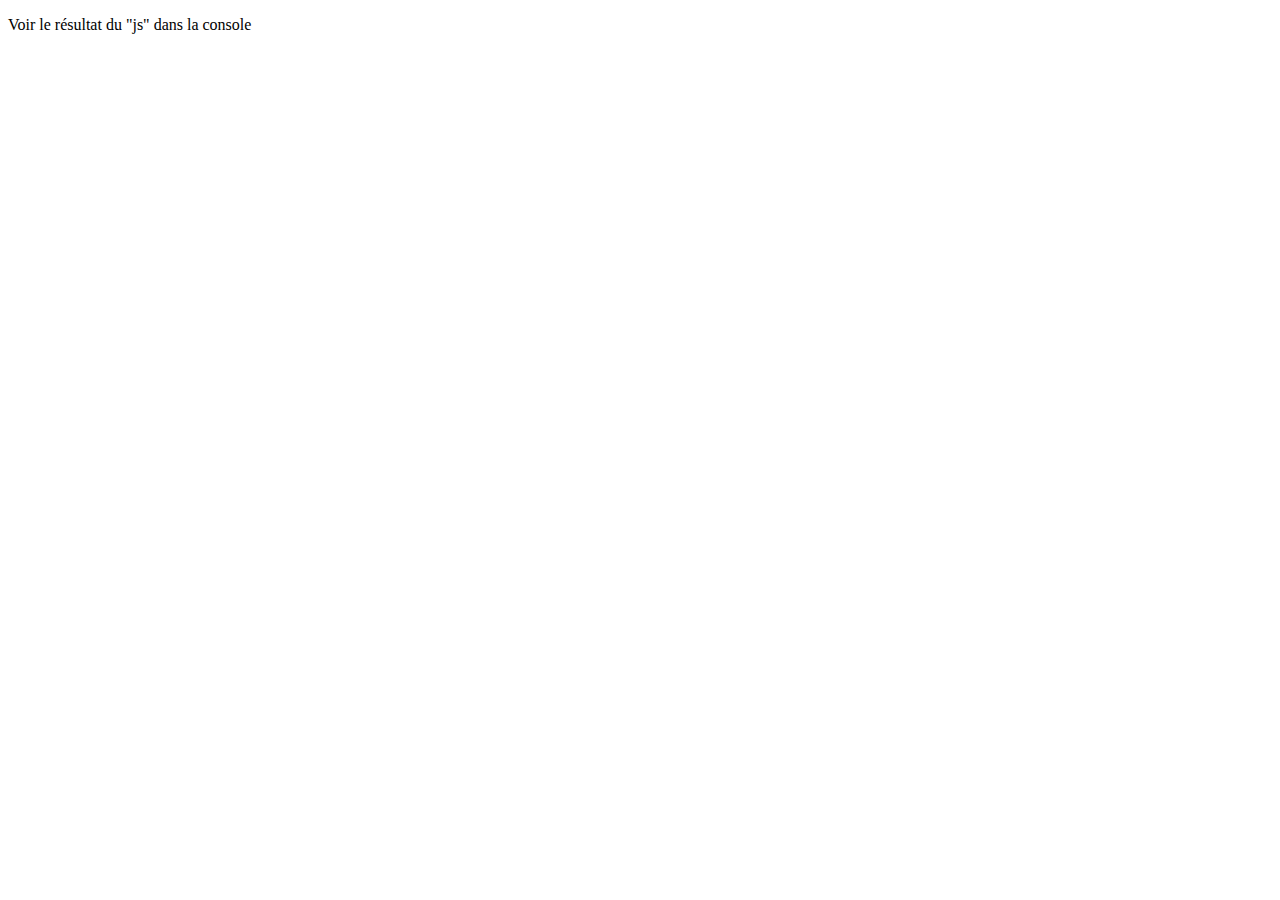
<file: index.html>
<!DOCTYPE html>
<html lang="fr">
  <head>
    <meta charset="UTF-8" />
    <meta name="viewport" content="width=device-width, initial-scale=1.0" />
    <link rel="stylesheet" href="./Asset/css/index.css" />

    <title>Javascript</title>
  </head>
  <body>
    <p>Voir le résultat du "js" dans la console</p>
    <!--<div id="container">
        <h1 class="titre">Javascript</h1>
        <p class="paragraphe">Premier texte</p>
        <p class="paragraphe">Deuxième texte</p>
    </div>-->

    <!--<div id="editerMoi">
        <p class="texte">Texte premier</p>
        <input type="text" id="monInput" value="valeur initiale">           Champ de saisie
    </div>-->

    <!--<div id="box" class="carre">
        <p>Cliquez pour changer la forme</p>
    </div>-->

    <!--<div id="liste">
        <button id="ajout">Ajouter un élément</button>
        <ul id="items"></ul>
    </div>-->

    <!--<form id="monFormumaire">
        <input type="text" id="nomInput" placehoder="Entrez votre nom">
        <button type="submit">Envoyer</button>
    </form>
    <div id="resultat"></div>-->

    <script src="./Asset/js/exo5.js"></script>
    <!--<script src="./Asset/js/exo4.js"></script>-->
    <!--<script src="./Asset/js/dom.js"></script>-->
    <!--<script src="./Asset/js/exo3.js"></script>-->
    <!--<script src="./Asset/js/exo2.js"></script>-->
    <!--le script js est toujours en bas du body-->
    <!--<script src="./Asset/js/script.js"></script>-->
    <!--le script js est toujours en bas du body-->
  </body>
</html>
</file>
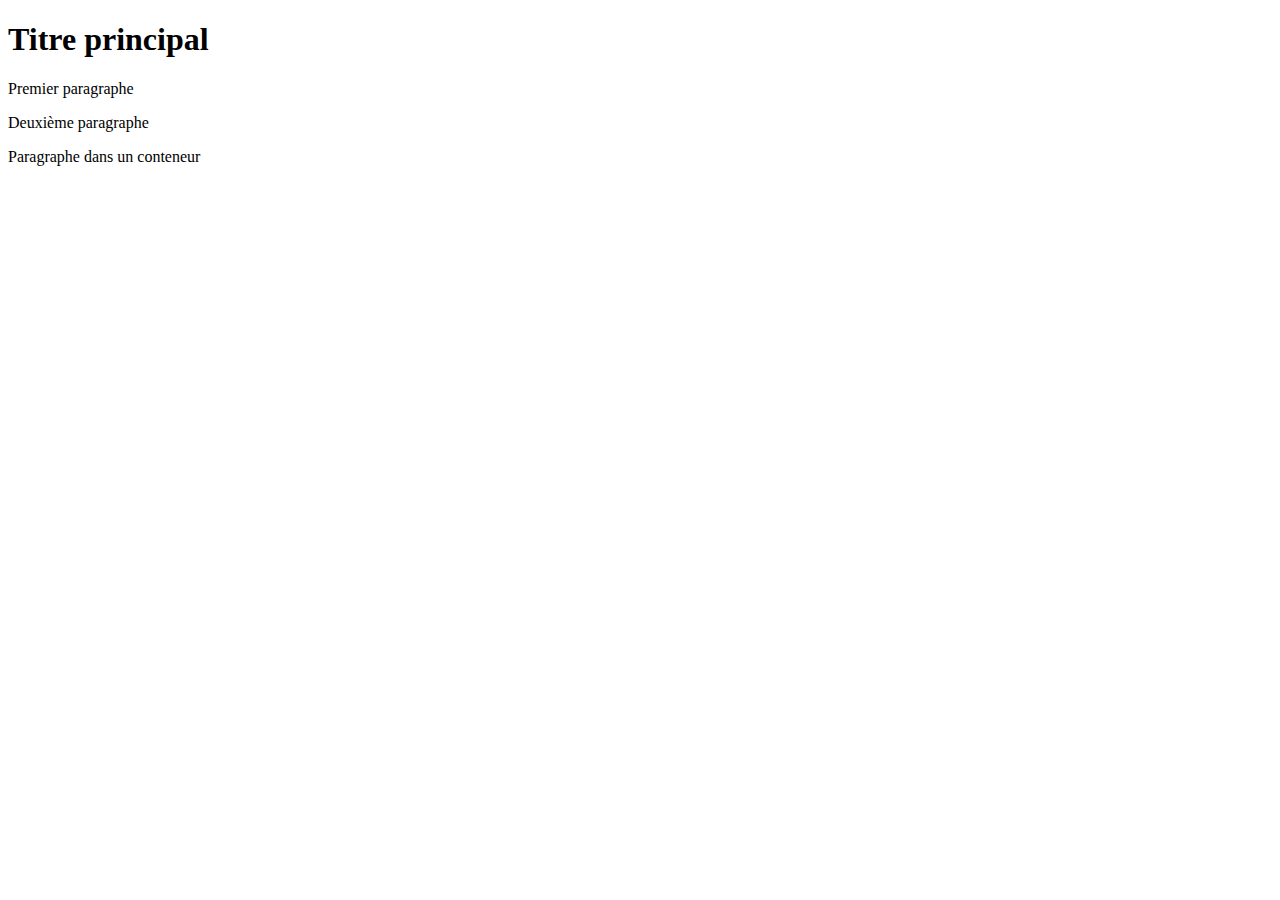
<file: script-js-exo1.html>
<!DOCTYPE html>
<html>
<head>
  <title>Exercice 1</title>
</head>
<body>
  <h1 id="titre">Titre principal</h1>
  <p class="paragraphe">Premier paragraphe</p>
  <p class="paragraphe important">Deuxième paragraphe</p>
  <div class="conteneur">
    <p>Paragraphe dans un conteneur</p>
  </div>
  
  <script>
    // À compléter : sélectionnez les éléments de différentes façons

    // 1. Sélectionnez l'élément avec l'id "titre"
    const titre = document.getElementById('titre');
      // autre méthode :
      const titreQuery = document.querySelector('#titre');

    // 2. Sélectionnez tous les éléments avec la classe "paragraphe"
    const paragraphes = document.getElementsByClassName('paragraphe');
    console.log(paragraphes);  // Affiche une collection HTML
      // autre méthode :
      const paragraphesQuerySelector = document.querySelectorAll('.paragraphe');
      console.log(paragraphesQuerySelector);  // Affiche une NodeList

    // 3. Sélectionnez le paragraphe qui a à la fois la classe "paragraphe" et "important"
    const paragrapheImportant = document.querySelector('.paragraphe.important');
    console.log(paragrapheImportant);  // Affiche le paragraphe important

    // 4. Sélectionnez le paragraphe dans le conteneur
    const paragrapheConteneur = document.querySelector('.conteneur p');
    console.log(paragrapheConteneur);  //  Affiche le paragraphe dans le conteneur
    
  </script>
</body>
</html>
</file>
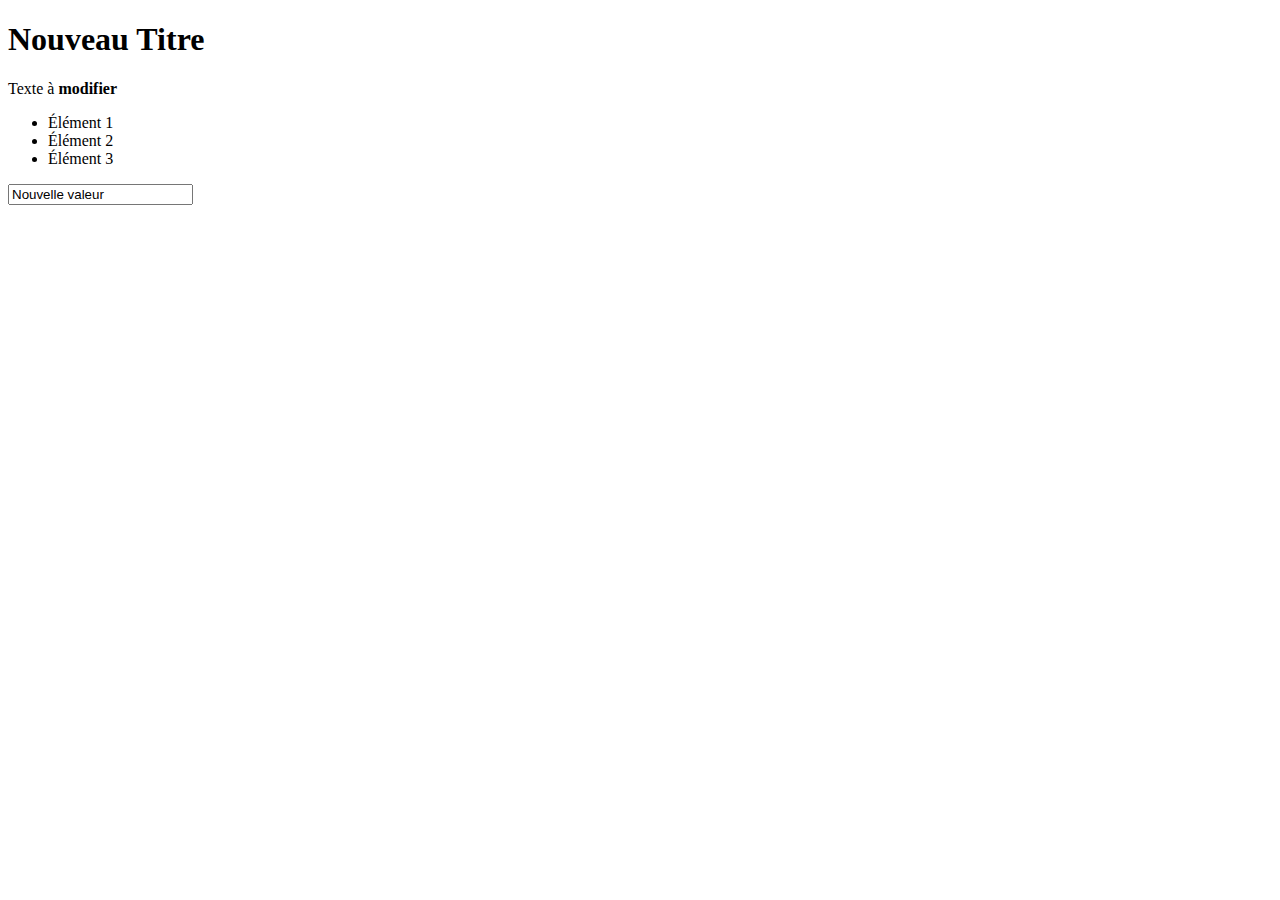
<file: script-js-exo2.html>
<!DOCTYPE html>
<html>
  <head>
    <title>Exercice 2</title>
  </head>
  <body>
    <h1 id="titre">Titre original</h1>
    <p id="para1">Texte à modifier</p>
    <div id="conteneur">Contenu initial</div>
    <input type="text" id="monInput" value="Valeur initiale" />

    <script>
      // À compléter : modifiez le contenu des éléments

      // 1. Changez le texte du titre
      const titre = document.getElementById("titre");
      titre.textContent = "Nouveau Titre";

      // 2. Ajoutez du texte en gras au paragraphe
      const para1 = document.getElementById("para1");
      para1.innerHTML = "Texte à <strong>modifier</strong>";

      // 3. Remplacez le contenu du div par une liste non ordonnée avec 3 éléments
      const conteneur = document.getElementById("conteneur");
      conteneur.innerHTML =
        `<ul>
          <li>Élément 1</li>
          <li>Élément 2</li>
          <li>Élément 3</li>
        </ul>`;

      // 4. Modifiez la valeur de l'input
      const monInput = document.getElementById("monInput");
      monInput.value = "Nouvelle valeur";
      
    </script>
  </body>
</html>
</file>
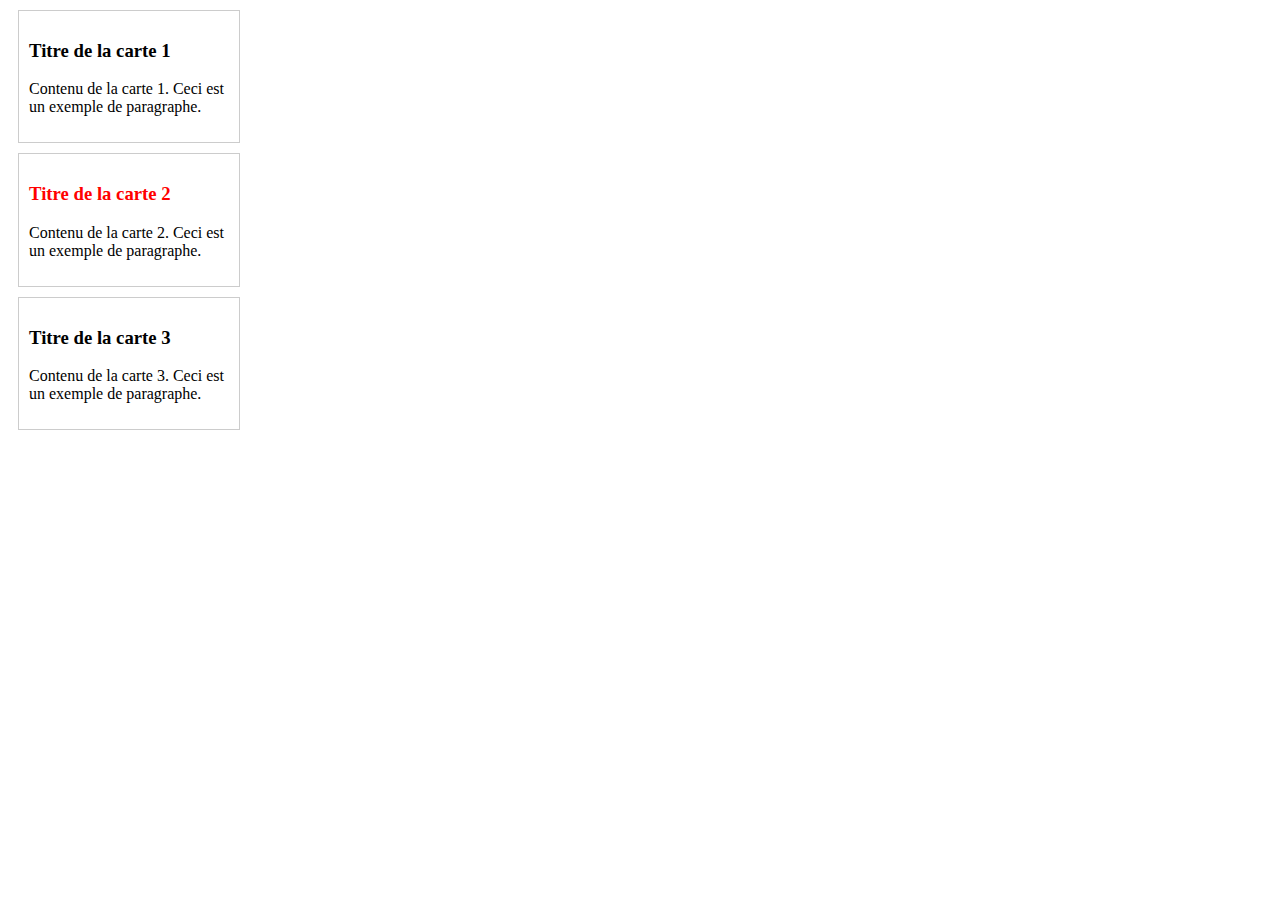
<file: script-js-exo3.html>
<!DOCTYPE html>
<html>
<head>
  <title>Exercice 3</title>
  <style>
    .carte {
      border: 1px solid #ccc;
      padding: 10px;
      margin: 10px;
      width: 200px;
    }
    .important {
      color: red;
      font-weight: bold;
    }
  </style>
</head>
<body>
  <div id="conteneur"></div>
  
  <script>
    // À compléter : créez et insérez des éléments
    // 1. Créez 3 "cartes" (div avec classe "carte")
    const conteneur = document.getElementById('conteneur');
    for (let i = 1; i <= 3; i++) {  //  Boucle pour créer 3 cartes
      // Création de la carte
      const carte = document.createElement('div');
      carte.className = 'carte';
      
      // 2. Chaque carte doit contenir un titre h3 et un paragraphe
      const titre = document.createElement('h3');
      titre.textContent = `Titre de la carte ${i}`;  // Titre de la carte i 
      carte.appendChild(titre);  // Ajout du titre à la carte
      
      const paragraphe = document.createElement('p');
      paragraphe.textContent = `Contenu de la carte ${i}. Ceci est un exemple de paragraphe.`;
      carte.appendChild(paragraphe);  // Ajout du paragraphe à la carte
      
      // 3. Ajoutez la classe "important" au titre de la deuxième carte
      if (i === 2) {
        titre.classList.add('important');
      }
      
      // 4. Insérez toutes les cartes dans le conteneur
      conteneur.appendChild(carte);  // Ajout de la carte au conteneur
    }
    
  </script>
</body>
</html>
</file>
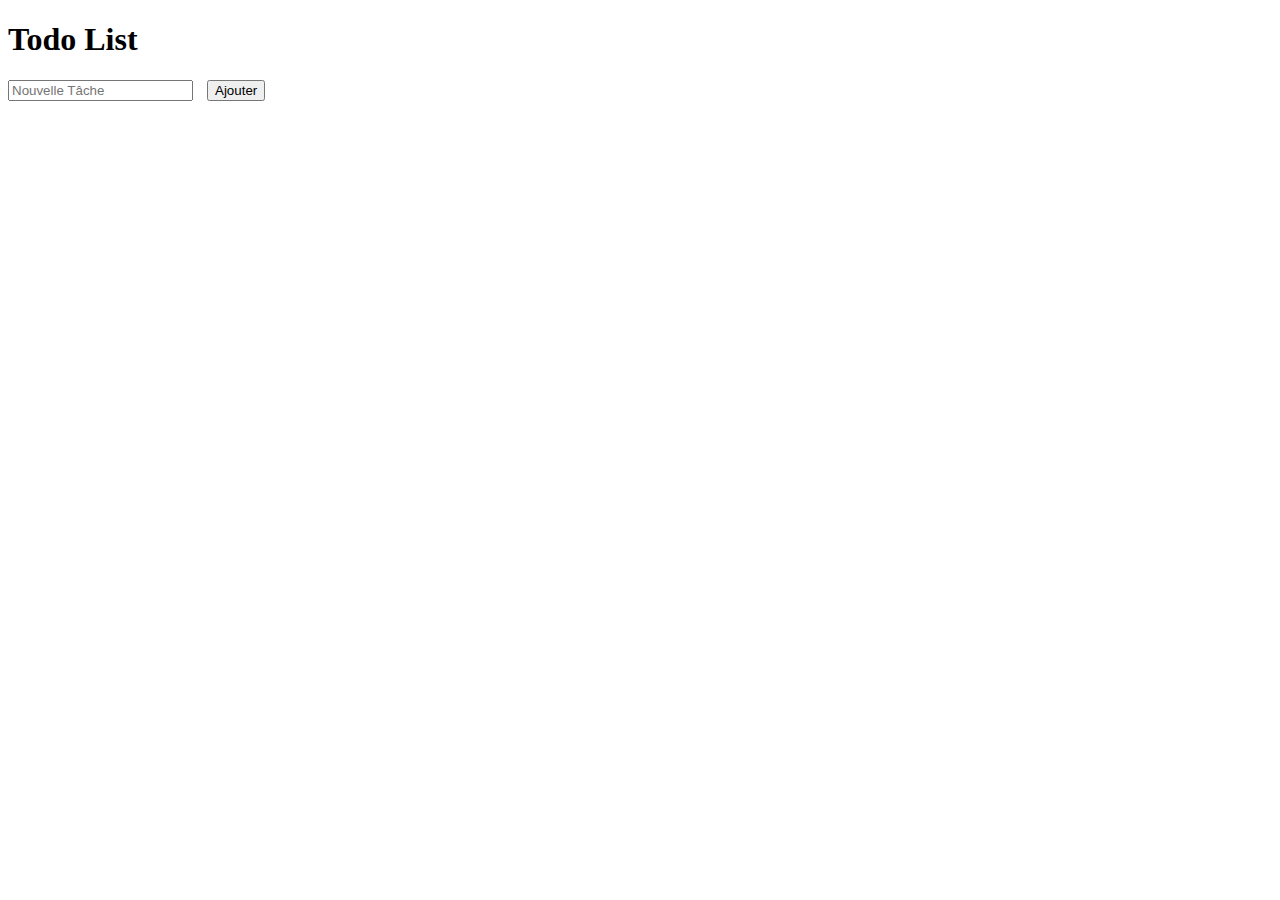
<file: todolist.html>
<!DOCTYPE html>
<html lang="en">
<head>
  <meta charset="UTF-8">
  <meta name="viewport" content="width=device-width, initial-scale=1.0">
  <link rel="stylesheet" href="todolist.css">
  <title>TodoList</title>
</head>
<body>
  <h1>Todo List</h1>
  <div>
    <input type="text" id="nouvelleTask" placeholder="Nouvelle Tâche">
    <button id="ajouterBtn">Ajouter</button>
  </div>

  <ul id="listeTaches">


  </ul>
  <!--
   À compléter :
     1. Sélectionnez les éléments nécessaires (input, bouton, liste)
     2. Ajoutez un écouteur d'événement au bouton pour ajouter une nouvelle tâche
     3. Créez une fonction qui ajoute une nouvelle tâche à la liste
     4. Ajoutez un bouton de suppression à chaque tâche
     5. Permettez de marquer une tâche comme terminée en cliquant dessus
  -->

  <script src="todolist.js"></script>
</body>
</html>
</file>
<file: Asset/css/index.css>
.carre{
    width: 100px;
    height: 100px;
    background: blue;
}

.rond{
    width: 100px;
    height: 100px;
    border-radius: 50%;
    background: red;
}
</file>
<file: todolist.css>
li{
  cursor: pointer;
  margin: 5px 0;
}

button{
  margin-left: 10px;
}
</file>
